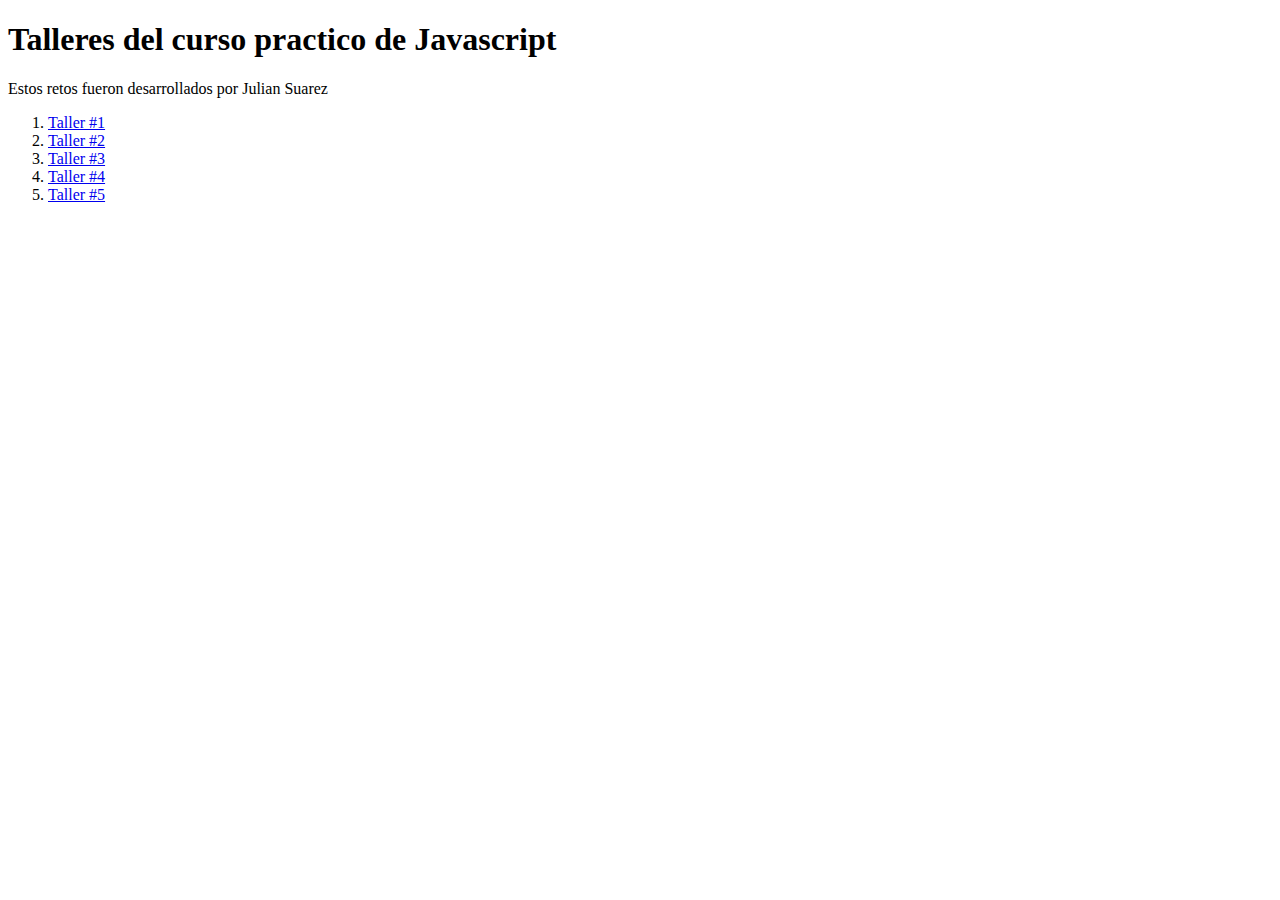
<file: index.html>
<!DOCTYPE html>
<html lang="en">
<head>
    <meta charset="UTF-8">
    <meta http-equiv="X-UA-Compatible" content="IE=edge">
    <meta name="viewport" content="width=device-width, initial-scale=1.0">
    <title>Home | Curso Practico de Javascript</title>
</head>
<body>
    <header>
        <h1>
            Talleres del curso practico de Javascript
        </h1>
        <p>Estos retos fueron desarrollados por Julian Suarez</p>
    </header>

    <section>
        <nav>
            <ol>
                <li><a href="figuras.html">Taller #1</a></li>
                <li><a href="descuentos.html">Taller #2</a></li>
                <li><a href="statistics.html">Taller #3</a></li>
                <li><a href="interest.html">Taller #4</a></li>
                <li><a href="salary.html">Taller #5</a></li>
            </ol>
        </nav>
    </section>
</body>
</html>
</file>
